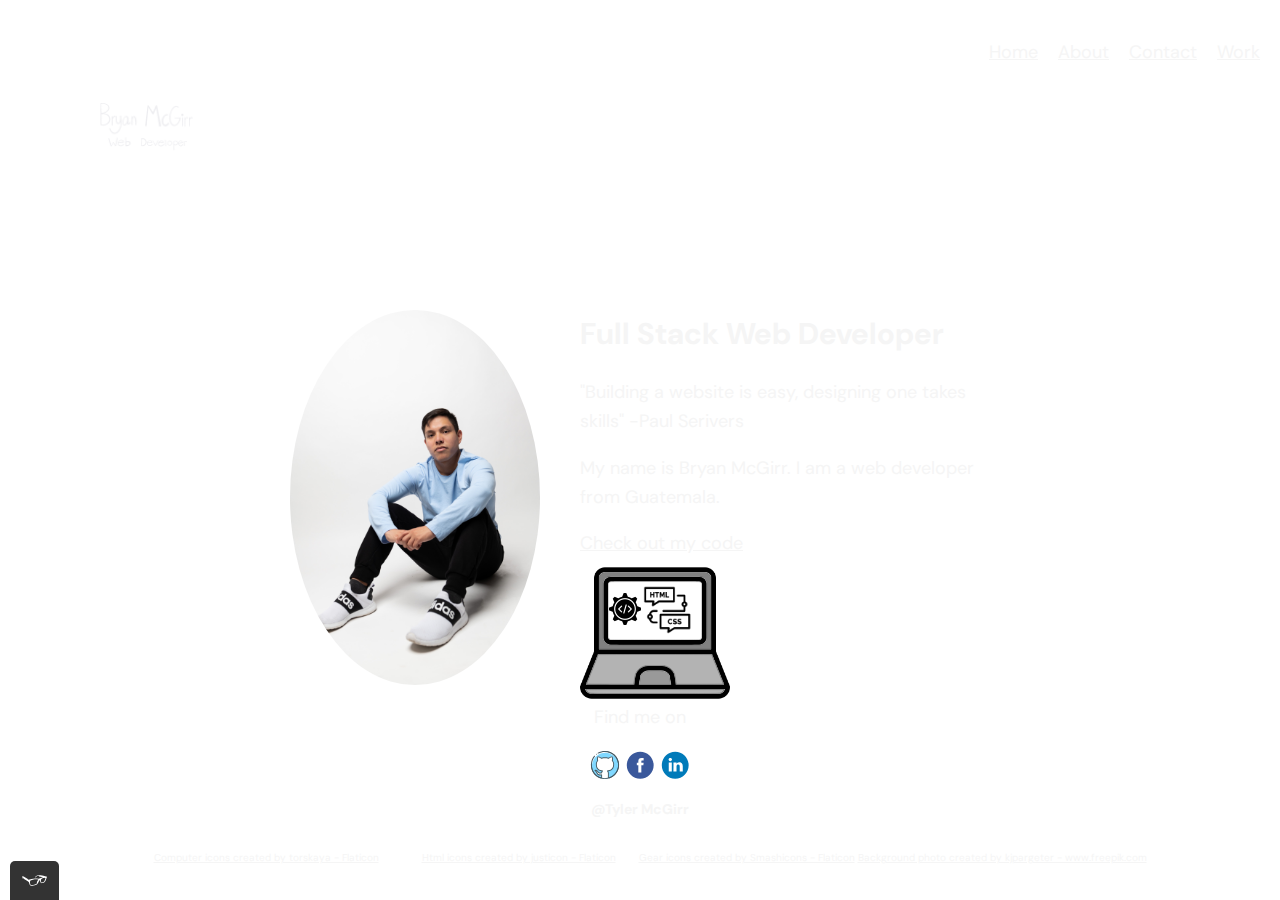
<file: index.html>
<!DOCTYPE html>
<html lang="en">
<head> <!-- The make-up of the website -->
  <script src="js/tota11y.min.js"></script>
  <title> Bryan's Portfolio Website </title>
  <meta charset="utf-8">
  <link rel= "shortcut icon" href="img/favicon_icon.svg"  type= "image/x-icon">
  <link rel="stylesheet" type="text/css" href="css/normalize.css"> <!-- Resests browser default -->
  <link href="https://fonts.googleapis.com/css2?family=DM+Sans&display=swap" rel="stylesheet">
  <link rel="stylesheet" type="text/css" href="css/style.production.css">
  <meta name="viewport" content="width=device-width, initial-scale=1">
</head>

<body class="main-page"> <!-- Logo and Navigation-->
  <header class="page-header">
    <img src="img/logo.png" alt= "logo" class="page-header_item_logo">
      <nav class="main-navigation page-header_item">
        <ul role="menubar" class="navigation-list">
          <li role="presentation">
            <a href="index.html" role="menuitem" class="navigation-list_item
            navigation-list_item--active">Home</a>
          </li>
          <li role="presentation">
            <a href="about.html" role="menuitem" class="navigation-list_item">About</a>
          </li>
          <li role="presentation">
            <a href="contact.html" role="menuitem" class="navigation-list_item">Contact</a>
          </li>
          <li role="presentation">
            <a href="work.html" role="menuitem" class="navigation-list_item">Work</a>
        </ul>
      </nav>
    </header>

    <main class="profile"> <!-- The main content of my website -->
      <img src="img/portrait.jpg" class="profile_portrait"
      alt="A photograph of me">
      <h1> Full Stack Web Developer </h1>
      <p>
        "Building a website is easy, designing one takes skills" -Paul Serivers
      <p>
        My name is Bryan McGirr. I am a web developer from Guatemala.
      </p>
      <a href="#">Check out my code</a>
      <!-- Replace # with file of my code -->
      <div class="laptop-container"> <!-- Section for my animation -->
        <img src="img/laptop.svg" alt="laptop holding rotating gear image"
        class="laptop">
        <img src="img/gear-laptop.png" alt="rotating gear image" class="gear">
        <img src="img/code-line.png" alt="image of html and css code" class="code">
      </div>
    </main>

    <footer class="page-footer"> <!--Footer for website-->
      <p>Find me on</p>
      <div> <!--Gave all icons a class for css styling-->
        <img src="img/github_icon.svg" alt="Github" class="social-media">
        <img src="img/facebook_icon.svg" alt="Facebook" class="social-media">
        <img src="img/linkedin_icon.svg" alt="LinkedIn" class="social-media">
      </div>
      <h1 class="social-media-tag"> @Tyler McGirr </h1>
      <p class="legal-notice"> <!-- Legal Notice for images used in animations-->
        <a href="https://www.flaticon.com/free-icons/computer" title="computer icons"
        class="legal-notice" >Computer icons created by torskaya - Flaticon</a>
        <a href="https://www.flaticon.com/free-icons/html" title="html icons"
        class="legal-notice" >Html icons created by justicon - Flaticon</a>
        <a href="https://www.flaticon.com/free-icons/gear" title="gear icons"
        class="legal notice">Gear icons created by Smashicons - Flaticon</a>
        <a href="https://www.freepik.com/photos/background" title="background image"
        class="legal notice">Background photo created by kjpargeter - www.freepik.com </a>
      </p>
    </footer>
</body>
</html>
</file>
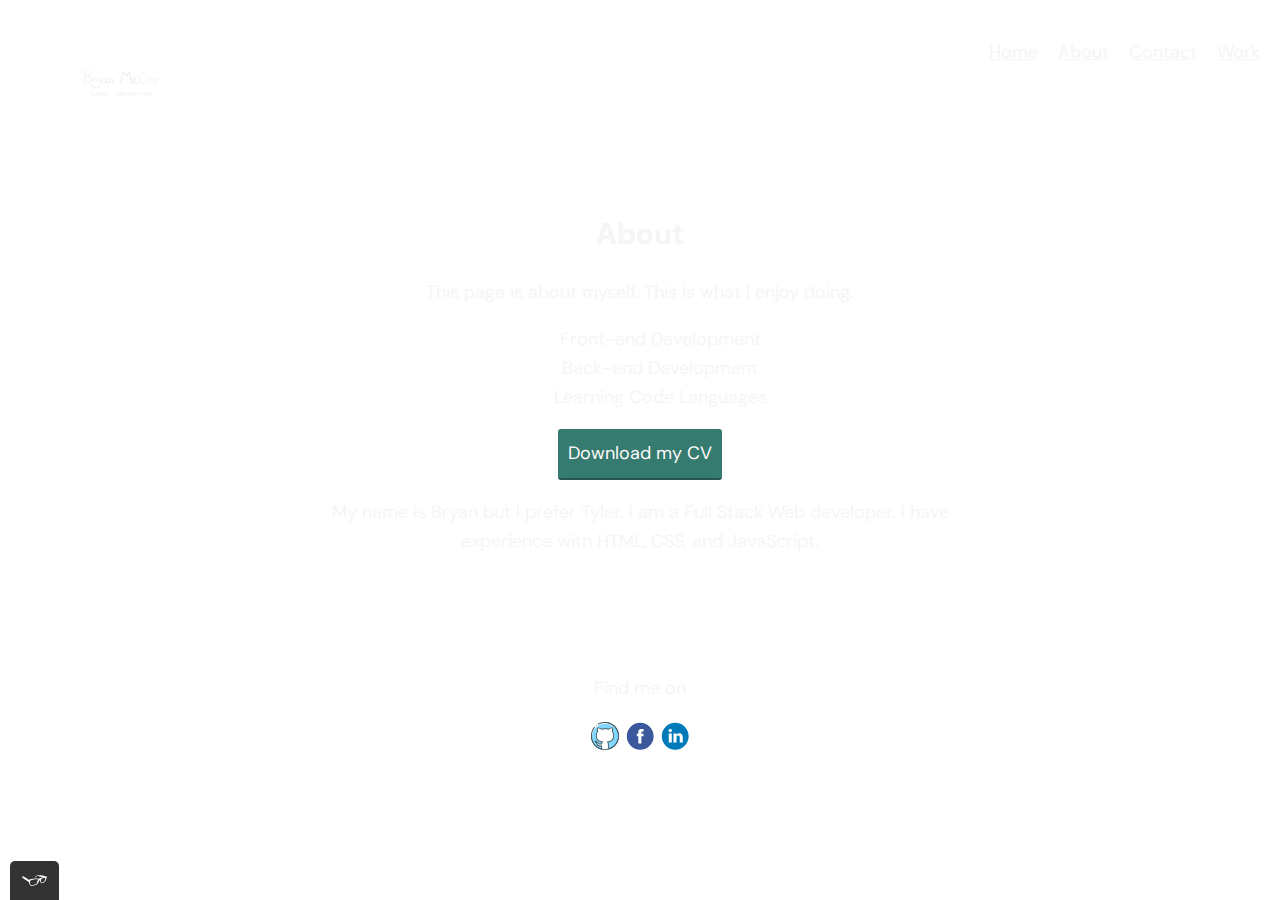
<file: about.html>
<!DOCTYPE html>
<html lang="en">
<head> <!-- The make-up of the website -->
  <script src="js/tota11y.min.js"></script>
  <title> Learn About Bryan McGirr </title>
  <meta charset="utf-8">
  <link rel= "shortcut icon" href="img/favicon_icon.svg"  type= "image/x-icon">
  <link rel="stylesheet" type="text/css" href="css/normalize.css"> <!-- Resests browser default -->
  <link href="https://fonts.googleapis.com/css2?family=DM+Sans&display=swap" rel="stylesheet">
  <link rel="stylesheet" type="text/css" href="css/style.production.css">
  <meta name="viewport" content="width=device-width, inital-scale=1">
</head>

<body> <!-- Logo and Navigation-->
  <header class="page-header">
    <img src="img/logo.png" alt= "logo" class="page-header_item">
      <nav class="main-navigation page-header_item">
        <ul role="menubar" class="navigation-list">
          <li role="presentation">
            <a href="index.html" role="menuitem" class="navigation-list_item
            navigation-list_item--active">Home</a>
          </li>
          <li role="presentation">
            <a href="about.html" role="menuitem" class="navigation-list_item">About</a>
          </li>
          <li role="presentation">
            <a href="contact.html" role="menuitem" class="navigation-list_item">Contact</a>
          </li>
          <li role="presentation">
            <a href="work.html" role="menuitem" class="navigation-list_item">Work</a>
        </ul>
      </nav>
    </header>

    <main class="about_profile"> <!-- The main content of my website -->
      <h1> About </h1>
      <p> This page is about myself. This is what I enjoy doing.</p>
        <ul class="about_profile_interests"> <!-- List of persoanl intrest -->
          <li> Front-end Development </li>
          <li> Back-end Development </li>
          <li> Learning Code Languages </li>
        </ul>
        <a href="files/cv.pdf"  class="button" download>Download my CV</a>
      <div>
        <p class="about_paragraph">
          My name is Bryan but I prefer Tyler. I am a Full Stack Web developer.
          I have experience with HTML, CSS, and JavaScript.
        </p>
      </div>
    </main>

    <footer class="page-footer"> <!--Footer for website-->
      <p>Find me on</p>
      <div> <!--Gave all icons a class for css styling-->
        <a href="https://github.com/McGirrTyler" target="_blank"> </a>
        <img src="img/github_icon.svg" alt="Github" class="social-media">
        <a href= "https://www.facebook.com/tyler.mcgirr.35" target="_blank"> </a>
        <img src="img/facebook_icon.svg" alt="Facebook" class="social-media">
        <!-- Add link to LinkedIn -->
        <img src="img/linkedin_icon.svg" alt="LinkedIn" class="social-media">
      </div>
    </footer>
</body>
</html>
</file>
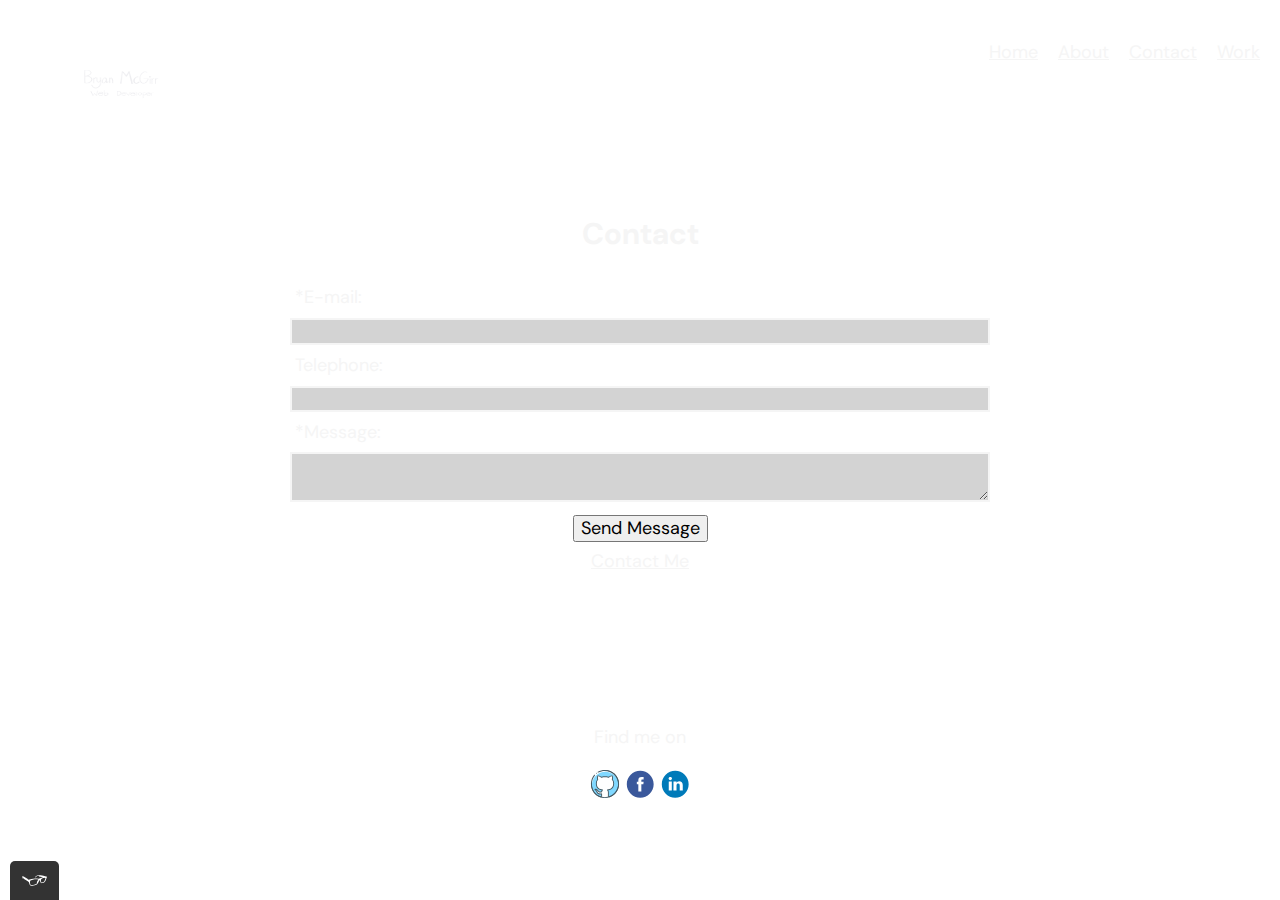
<file: contact.html>
<!DOCTYPE html>
<html lang="en">
<head> <!-- The make-up of the website -->
  <script src="js/tota11y.min.js"></script>
  <title> Contact Bryan McGirr </title>
  <meta charset="utf-8">
  <link rel= "shortcut icon" href="img/favicon_icon.svg"  type= "image/x-icon">
  <link rel="stylesheet" type="text/css" href="css/normalize.css"> <!-- Resests browser default -->
  <link href="https://fonts.googleapis.com/css2?family=DM+Sans&display=swap" rel="stylesheet">
  <link rel="stylesheet" type="text/css" href="css/style.production.css">
  <meta name="viewport" content="width=device-width, inital-scale=1">
</head>

<body> <!-- Logo and Navigation-->
  <header class="page-header">
    <img src="img/logo.png" alt= "logo" class="page-header_item">
      <nav class="main-navigation page-header_item">
        <ul role="menubar" class="navigation-list">
          <li role="presentation">
            <a href="index.html" role="menuitem" class="navigation-list_item
            navigation-list_item--active">Home</a>
          </li>
          <li role="presentation">
            <a href="about.html" role="menuitem" class="navigation-list_item">About</a>
          </li>
          <li role="presentation">
            <a href="contact.html" role="menuitem" class="navigation-list_item">Contact</a>
          </li>
          <li role="presentation">
            <a href="work.html" role="menuitem" class="navigation-list_item">Work</a>
        </ul>
      </nav>
    </header>

    <main class="contact_build"> <!-- The main content of my website -->
      <h1> Contact </h1>
        <form action="" method="post" id="contact-form" class="contact_forms">
          <label class="standard-label" for="contact-email"> *E-mail: </label>
          <input type="email" id="contact-email" class="standard-label_box" required><br>

          <label class="standard-label" for="contact-telephone"> Telephone: </label>
          <input type="tel" id="contact-telephone" class="standard-label_box"><br>

          <label class="standard-label" for="contact-message"> *Message: </label>
          <textarea maxlength="240" id="contact-message" class="standard-label_box" required> </textarea><br>

          <input type="submit" value="Send Message" class="submit_button">
        <br>
        </form>
      <a href= "mailto:mcgirrtyler@gmail.com">Contact Me</a><br>
      <br>
    </main>

    <footer class="page-footer"> <!--Footer for website-->
      <p>Find me on</p>
      <div> <!--Gave all icons a class for css styling-->
        <a href="https://github.com/McGirrTyler" target="_blank"> </a>
        <img src="img/github_icon.svg" alt="Github" class="social-media">
        <a href= "https://www.facebook.com/tyler.mcgirr.35" target="_blank"> </a>
        <img src="img/facebook_icon.svg" alt="Facebook" class="social-media">
        <!-- Add link to LinkedIn -->
        <img src="img/linkedin_icon.svg" alt="LinkedIn" class="social-media">
      </div>
    </footer>
</body>
</html>
</file>
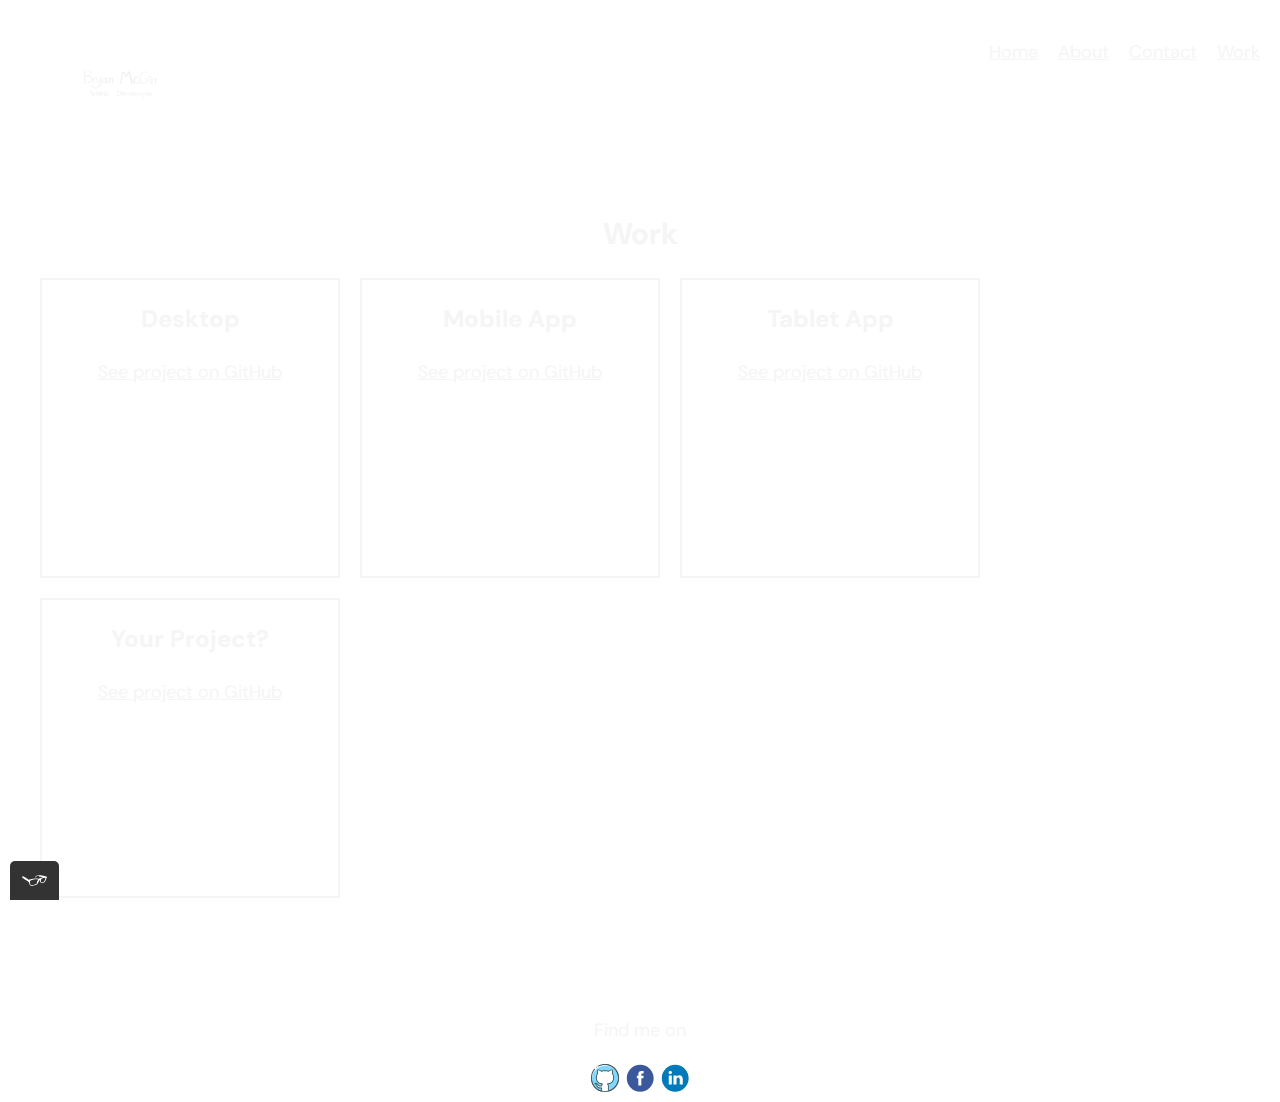
<file: work.html>
<!DOCTYPE html>
<html lang="en">
<head> <!-- The make-up of the website -->
  <script src="js/tota11y.min.js"></script>
  <title> Bryan's Work Site </title>
  <meta charset="utf-8">
  <link rel= "shortcut icon" href="img/favicon_icon.svg"  type= "image/x-icon">
  <link rel="stylesheet" type="text/css" href="css/normalize.css"> <!-- Resests browser default -->
  <link href="https://fonts.googleapis.com/css2?family=DM+Sans&display=swap" rel="stylesheet">
  <link rel="stylesheet" type="text/css" href="css/style.production.css">
  <meta name="viewport" content="width=device-width, inital-scale=1">
</head>

<body> <!-- Logo and Navigation-->
  <header class="page-header">
    <img src="img/logo.png" alt= "logo" class="page-header_item">
      <!-- Replace image with my logo -->
      <nav class="main-navigation page-header_item">
        <ul role="menubar" class="navigation-list">
          <li role="presentation">
            <a href="index.html" role="menuitem" class="navigation-list_item
            navigation-list_item--active">Home</a>
          </li>
          <li role="presentation">
            <a href="about.html" role="menuitem" class="navigation-list_item">About</a>
          </li>
          <li role="presentation">
            <a href="contact.html" role="menuitem" class="navigation-list_item">Contact</a>
          </li>
          <li role="presentation">
            <a href="work.html" role="menuitem" class="navigation-list_item">Work</a>
        </ul>
      </nav>
    </header>

  <section class="work_profile"> <!-- The main content of my website -->
    <h1> Work </h1>
    <ul class="grid">
      <li class="grid__item">
   <h2>Desktop</h2>
   <p>
      <!-- Add Information -->
   <a href="#">See project on GitHub</a>
      </li>
      <li class="grid__item">
   <h2>Mobile App</h2>
   <p>
      <!-- Add Information -->
   </p>
   <a href="#">See project on GitHub</a>
      </li>
      <li class="grid__item">
   <h2>Tablet App</h2>
   <p>
      <!-- Add Information -->
   </p>
   <a href="#">See project on GitHub</a>
      </li>
      <li class="grid__item">
   <h2>Your Project?</h2>
   <p>
      <!-- Add Information -->
   </p>
   <a href="#">See project on GitHub</a>
      </li>
    </ul>
  </section>

  <footer class="page-footer"> <!--Footer for website-->
    <p>Find me on</p>
    <div> <!--Gave all icons a class for css styling-->
      <a href="https://github.com/McGirrTyler" target="_blank"> </a>
      <img src="img/github_icon.svg" alt="Github" class="social-media">
      <a href= "https://www.facebook.com/tyler.mcgirr.35" target="_blank"> </a>
      <img src="img/facebook_icon.svg" alt="Facebook" class="social-media">
      <!-- Add link to LinkedIn -->
      <img src="img/linkedin_icon.svg" alt="LinkedIn" class="social-media">
    </div>
  </footer>
</body>
</file>
<file: css/style.production.css>
/*
* Prefixed by https://autoprefixer.github.io
* PostCSS: v8.3.6,
* Autoprefixer: v10.3.1
* Browsers: last 2 version
*/

/*
  Colors Used
    Primary Color (Screenpage) : Black #000000
    Text Color : Whitesmoke #f5f5f5
    Secondary Color (To be used on occasions) : Dark Red #A80000
  */

/* Common var(); */
:root {
  --primary-color: #000;
  --text-color: #f5f5f5;
  --secondary-color: #a80000;
  --primary-font: 'DM Sans';
  --primary-font-weight: 400;
  --primary-font-size: 18px;
}

/* HTML Format */
* {
  -webkit-box-sizing: border-box;
  box-sizing: border-box;
}

body {
  font-family: var(--primary-font), sans-serif;
  font-weight: var(--primary-font-weight);
  font-size: var(--primary-font-size);
  line-height: 1.6;
  color: var(--text-color);
}

body {
  background-image: url(https://img.freepik.com/free-photo/3d-grunge-room-interior-with-spotlight-smoky-atmosphere-background_1048-11333.jpg?t=st=1645481234~exp=1645481834~hmac=fe85b39c40ce5099993c03f04af832005bf19a411f32d67b1b15ad9fc0bb6ab8&w=900);
  background-repeat: no-repeat;
  background-position: center;
  background-size: cover;
}

/* Heading Styling */
h1 {
  font-size: 30px;
  font-weight: 700;
}

h2 {
  font-size: 24px;
  font-weight: 700;
}

h3 {
  font-size: 18px;
  font-weight: 700;
}

/* Link Styling */
a {
  color: var(--text-color);
}

a:hover,
a:focus {
  text-decoration: none;
  color: var(--text-color);
}

a:active {
  text-decoration: none;
}

/* Button Styling */
.button {
  border: none;
  display: inline-block;
  text-align: center;
  font-family: inherit;
  background-color: #357b70;
  color: snow;
  text-decoration: none;
  padding: 10px;
  border-radius: 3px;
  border-bottom: 2px solid rgba(0, 0, 0, 0.3);
  -webkit-transition-duration: 0.9s;
  transition-duration: 0.9s;
  -webkit-transition-property: opacity;
  transition-property: opacity;
}

.button:hover,
.button:focus {
  cursor: pointer;
  opacity: 0.8;
}

/* "Home" Page */
.profile {
  max-width: 700px;
  margin: 0 auto;
}

.profile_portrait {
  float: left;
  width: 250px;
  height: auto;
  margin-right: 40px;
  border-radius: 50%;
}

.legal-notice {
  text-align: center;
  font-size: 10px;
  margin: 20px;
}

/* "About" Page */
.about_profile {
  max-width: 700px;
  margin: 0 auto;
  text-align: center;
}

.about_profile_interests {
  list-style: none;
  text-align: center;
}

.about_paragraph {
  text-align: center;
}

/* "Contact" Page */
.contact_build {
  max-width: 700px;
  margin: 0 auto;
  text-align: center;
}

.standard-label {
  text-align: left;
  display: block;
  padding: 5px;
  cursor: pointer;
}

.standard-label_box {
  width: 100%;
  background-color: lightgrey;
  border: 2px solid #f5f5f5;
}

.submit_button {
  margin: 5px;
  cursor: pointer;
}

/* "Work" Page */
.work_profile {
  text-align: center;
}

.grid {
  display: -ms-grid;
  display: grid;
  -ms-grid-columns: 300px 20px 300px 20px 300px;
  grid-template-columns: 300px 300px 300px;
  -ms-grid-rows: 300px 20px 300px;
  grid-template-rows: 300px 300px;
  grid-gap: 20px;
  list-style: none;
}

.grid > *:nth-child(1) {
  -ms-grid-row: 1;
  -ms-grid-column: 1;
}

.grid > *:nth-child(2) {
  -ms-grid-row: 1;
  -ms-grid-column: 3;
}

.grid > *:nth-child(3) {
  -ms-grid-row: 1;
  -ms-grid-column: 5;
}

.grid > *:nth-child(4) {
  -ms-grid-row: 3;
  -ms-grid-column: 1;
}

.grid > *:nth-child(5) {
  -ms-grid-row: 3;
  -ms-grid-column: 3;
}

.grid > *:nth-child(6) {
  -ms-grid-row: 3;
  -ms-grid-column: 5;
}

.grid__item {
  color: var(--text-color);
  border: 2px solid #f5f5f5;
}

@media all and (max-width: 500px) {
  .grid {
    -ms-grid-columns: 1fr;
    grid-template-columns: 1fr;
  }
}

@media all and (min-width: 500px) and (max-width: 750px) {
  .grid {
    -ms-grid-columns: 1fr 20px 1fr;
    grid-template-columns: 1fr 1fr;
  }
}

@media all and (max-width: 750px) {
  .grid {
    grid-gap: 10px;
  }

  .grid__item:last-child {
    grid-column: auto / auto;
    grid-row: auto / auto;
  }

  h1 {
    font-size: 22px;
  }
}

/* Header */
.page-header {
  display: -webkit-box;
  display: -ms-flexbox;
  display: flex;
  width: 100%;
  padding: 20px;
}

.page-header_item {
  -webkit-box-flex: 0;
  -ms-flex: 0 1 200px;
  flex: 0 1 200px;
  width: 200px;
  height: 150px;
}

.page-header_item_logo {
  width: 250px;
  height: auto;
}

.page-header_item:last-child {
  -webkit-box-flex: 1;
  -ms-flex-positive: 1;
  flex-grow: 1;
  text-align: right;
}

.navigation-list {
  list-style-type: none;
}

.navigation-list li {
  display: inline-block;
  margin-left: 15px;
}

/* Section for footer */
.page-footer {
  clear: both;
  display: -webkit-box;
  display: -ms-flexbox;
  display: flex;
  -webkit-box-orient: vertical;
  -webkit-box-direction: normal;
  -ms-flex-direction: column;
  flex-direction: column;
  text-align: center;
  margin-top: 100px;
}

.social-media {
  height: 30px;
  width: 30px;
}

.social-media-tag {
  font-size: 14px;
}

/* Section for Animation */
.laptop-container {
  position: relative;
}

.laptop-container img {
  position: absolute;
}

.code {
  width: 49px;
  height: auto;
  left: 55px;
  right: 0;
  margin: auto;
  top: 27px;
}

.gear {
  width: 32px;
  height: auto;
  -webkit-animation: gear-spin 15s infinite linear;
  animation: gear-spin 15s infinite linear;
  left: 0;
  right: 30px;
  margin: auto;
  top: 35px;
}

@-webkit-keyframes gear-spin {
  0% {
    -webkit-transform: rotate(0deg);
    transform: rotate(0deg);
  }

  100% {
    -webkit-transform: rotate(360deg);
    transform: rotate(360deg);
  }
}

@keyframes gear-spin {
  0% {
    -webkit-transform: rotate(0deg);
    transform: rotate(0deg);
  }

  100% {
    -webkit-transform: rotate(360deg);
    transform: rotate(360deg);
  }
}

.laptop {
  width: 150px;
  height: auto;
}
</file>
